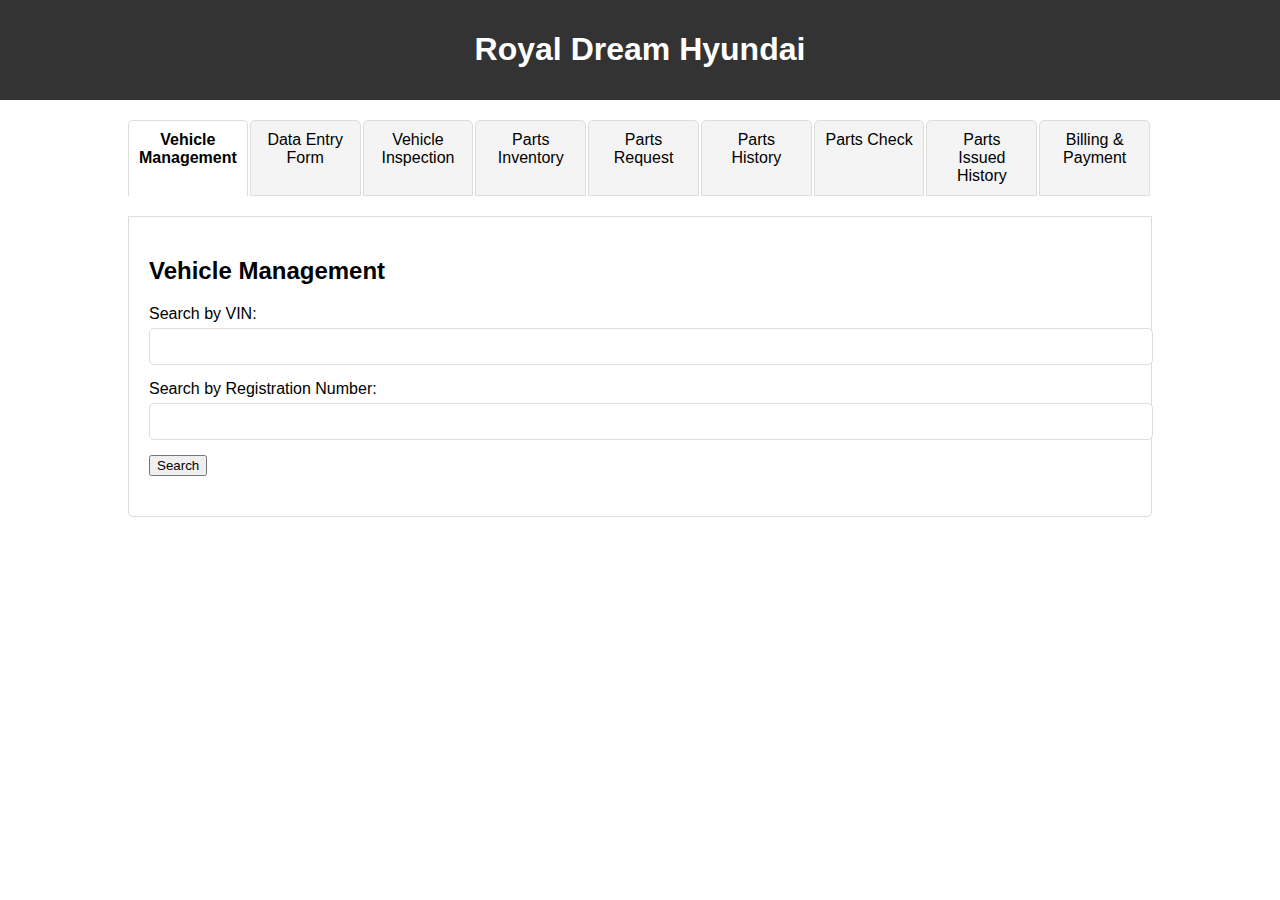
<file: index.html>
<!DOCTYPE html>
<html lang="en">
<head>
    <meta charset="UTF-8">
    <meta name="viewport" content="width=device-width, initial-scale=1.0">
    <title>Royal Dream Hyundai</title>
    <style>
        body {
            font-family: Arial, sans-serif;
            margin: 0;
            padding: 0;
        }
        header {
            background: #333;
            color: #fff;
            padding: 10px 0;
            text-align: center;
        }
        .container {
            width: 80%;
            margin: auto;
        }
        .tabs {
            display: flex;
            cursor: pointer;
            margin: 20px 0;
        }
        .tab {
            flex: 1;
            padding: 10px;
            text-align: center;
            background: #f4f4f4;
            border: 1px solid #ddd;
            border-radius: 5px 5px 0 0;
            margin-right: 2px;
        }
        .tab.active {
            background: #fff;
            border-bottom: none;
            font-weight: bold;
        }
        .tab-content {
            display: none;
            padding: 20px;
            border: 1px solid #ddd;
            border-radius: 0 0 5px 5px;
            background: #fff;
        }
        .tab-content.active {
            display: block;
        }
        .form-group {
            margin-bottom: 15px;
        }
        .form-group label {
            display: block;
            margin-bottom: 5px;
        }
        .form-group input,
        .form-group select,
        .form-group textarea,
        .form-group button {
            width: 100%;
            padding: 10px;
            border: 1px solid #ddd;
            border-radius: 5px;
        }
        .form-group button {
            background: #333;
            color: #fff;
            border: none;
            cursor: pointer;
        }
        .form-group button:hover {
            background: #555;
        }
        .results {
            margin-top: 20px;
        }
        .popup {
            display: none;
            position: fixed;
            top: 50%;
            left: 50%;
            transform: translate(-50%, -50%);
            background: #fff;
            padding: 20px;
            border: 1px solid #ddd;
            border-radius: 5px;
            box-shadow: 0 0 10px rgba(0, 0, 0, 0.1);
            z-index: 1000;
        }
        .popup.active {
            display: block;
        }
        .popup-header {
            font-size: 18px;
            margin-bottom: 10px;
        }
        .popup-close {
            float: right;
            cursor: pointer;
            font-size: 18px;
        }
        .popup-content {
            margin-top: 20px;
        }
        .overlay {
            display: none;
            position: fixed;
            top: 0;
            left: 0;
            width: 100%;
            height: 100%;
            background: rgba(0, 0, 0, 0.5);
            z-index: 999;
        }
        .overlay.active {
            display: block;
        }
    </style>
</head>
<body>
    <header>
        <h1>Royal Dream Hyundai</h1>
    </header>
    <div class="container">
        <div class="tabs">
            <div class="tab active" onclick="showTab('vehicle-management')">Vehicle Management</div>
            <div class="tab" onclick="showTab('data-entry-form')">Data Entry Form</div>
            <div class="tab" onclick="showTab('inspection')">Vehicle Inspection</div>
            <div class="tab" onclick="showTab('parts-inventory')">Parts Inventory</div>
            <div class="tab" onclick="showTab('parts-request')">Parts Request</div>
            <div class="tab" onclick="showTab('parts-history')">Parts History</div>
            <div class="tab" onclick="showTab('parts-check')">Parts Check</div>
            <div class="tab" onclick="showTab('parts-issued-history')">Parts Issued History</div>
            <div class="tab" onclick="showTab('billing-payment')">Billing & Payment</div>
        </div>

        <!-- Vehicle Management Tab -->
        <div id="vehicle-management" class="tab-content active">
            <h2>Vehicle Management</h2>
            <div class="form-group">
                <label for="search_vin">Search by VIN:</label>
                <input type="text" id="search_vin">
            </div>
            <div class="form-group">
                <label for="search_reg">Search by Registration Number:</label>
                <input type="text" id="search_reg">
            </div>
            <button onclick="searchVehicle()">Search</button>
            <div id="vehicle-results" class="results"></div>
        </div>

        <!-- Data Entry Form Tab -->
        <div id="data-entry-form" class="tab-content">
            <h2>Data Entry Form</h2>
            <div class="form-group">
                <label for="customer_name">Customer Name:</label>
                <input type="text" id="customer_name">
            </div>
            <div class="form-group">
                <label for="mobile_number">Mobile Number:</label>
                <input type="text" id="mobile_number">
            </div>
            <div class="form-group">
                <label for="vin_number">VIN Number:</label>
                <input type="text" id="vin_number">
            </div>
            <div class="form-group">
                <label for="registration_number">Registration Number:</label>
                <input type="text" id="registration_number">
            </div>
            <div class="form-group">
                <label for="current_mileage">Current Mileage:</label>
                <input type="number" id="current_mileage">
            </div>
            <button onclick="submitDataEntry()">Submit</button>
            <div id="token-info" class="results"></div>
        </div>

        <!-- Vehicle Inspection Tab -->
        <div id="inspection" class="tab-content">
            <h2>Vehicle Inspection</h2>
            <form id="inspection-form">
                <div class="form-group">
                    <label for="inspection_vin">VIN Number:</label>
                    <input type="text" id="inspection_vin">
                </div>
                <div class="form-group">
                    <label for="inspection_details">Inspection Details:</label>
                    <textarea id="inspection_details"></textarea>
                </div>
                <div class="form-group">
                    <label for="inspection_photo">Upload Photo:</label>
                    <input type="file" id="inspection_photo">
                </div>
                <button type="button" onclick="submitInspection()">Submit Inspection</button>
            </form>
        </div>

        <!-- Parts Inventory Tab -->
        <div id="parts-inventory" class="tab-content">
            <h2>Parts Inventory</h2>
            <div class="form-group">
                <label for="part_number">Part Number:</label>
                <input type="text" id="part_number">
            </div>
            <div class="form-group">
                <label for="part_name">Part Name:</label>
                <input type="text" id="part_name">
            </div>
            <div class="form-group">
                <label for="quantity">Quantity:</label>
                <input type="number" id="quantity">
            </div>
            <button onclick="addPart()">Add Part</button>
            <div class="form-group">
                <label for="import-file">Import Parts (CSV/XLSX):</label>
                <input type="file" id="import-file">
                <button onclick="importParts()">Import</button>
            </div>
        </div>

        <!-- Parts Request Tab -->
        <div id="parts-request" class="tab-content">
            <h2>Parts Request</h2>
            <form id="parts-request-form">
                <div class="form-group">
                    <label for="request_part_number">Part Number:</label>
                    <input type="text" id="request_part_number">
                </div>
                <div class="form-group">
                    <label for="request_quantity">Quantity:</label>
                    <input type="number" id="request_quantity">
                </div>
                <button type="button" onclick="submitPartsRequest()">Submit Request</button>
            </form>
        </div>

        <!-- Parts History Tab -->
        <div id="parts-history" class="tab-content">
            <h2>Parts History</h2>
            <div class="form-group">
                <label for="history_identifier">Part Number/Name:</label>
                <input type="text" id="history_identifier">
            </div>
            <button type="button" onclick="searchPartsHistory()">Search</button>
            <div id="parts-history-results" class="results"></div>
        </div>

        <!-- Parts Check Tab -->
        <div id="parts-check" class="tab-content">
            <h2>Parts Check</h2>
            <div class="form-group">
                <label for="check_part_number">Part Number:</label>
                <input type="text" id="check_part_number">
            </div>
            <button type="button" onclick="checkPart()">Check</button>
            <div id="part-check-results" class="results"></div>
        </div>

        <!-- Parts Issued History Tab -->
        <div id="parts-issued-history" class="tab-content">
            <h2>Parts Issued History</h2>
            <div class="form-group">
                <label for="issued_history_part_number">Part Number:</label>
                <input type="text" id="issued_history_part_number">
            </div>
            <button type="button" onclick="searchIssuedHistory()">Search</button>
            <div id="issued-history-results" class="results"></div>
        </div>

        <!-- Billing & Payment Tab -->
        <div id="billing-payment" class="tab-content">
            <h2>Billing & Payment Details</h2>
            <div class="form-group">
                <label for="billing_invoice_number">Invoice Number:</label>
                <input type="text" id="billing_invoice_number">
            </div>
            <button type="button" onclick="searchBilling()">Search</button>
            <div id="billing-results" class="results"></div>
        </div>

    </div>

    <div id="popup" class="popup">
        <div class="popup-header">
            <span class="popup-close" onclick="closePopup()">×</span>
            <span id="popup-title">Popup Title</span>
        </div>
        <div class="popup-content" id="popup-content">Popup Content</div>
    </div>
    <div id="overlay" class="overlay"></div>

    <script>
        function showTab(tabId) {
            document.querySelectorAll('.tab-content').forEach(tab => {
                tab.classList.remove('active');
            });
            document.querySelectorAll('.tab').forEach(tab => {
                tab.classList.remove('active');
            });
            document.getElementById(tabId).classList.add('active');
            document.querySelector(`.tab[onclick="showTab('${tabId}')"]`).classList.add('active');
        }

        async function searchVehicle() {
            const vin = document.getElementById('search_vin').value;
            const reg = document.getElementById('search_reg').value;

            const response = await fetch('http://127.0.0.1:5000/search_vehicle', {
                method: 'POST',
                headers: {
                    'Content-Type': 'application/json'
                },
                body: JSON.stringify({ vin, reg })
            });

            const result = await response.json();
            document.getElementById('vehicle-results').innerHTML = JSON.stringify(result, null, 2);
        }

        async function submitDataEntry() {
            const customerName = document.getElementById('customer_name').value;
            const mobileNumber = document.getElementById('mobile_number').value;
            const vinNumber = document.getElementById('vin_number').value;
            const registrationNumber = document.getElementById('registration_number').value;
            const currentMileage = document.getElementById('current_mileage').value;

            const response = await fetch('http://127.0.0.1:5000/submit_data_entry', {
                method: 'POST',
                headers: {
                    'Content-Type': 'application/json'
                },
                body: JSON.stringify({ customerName, mobileNumber, vinNumber, registrationNumber, currentMileage })
            });

            const result = await response.json();
            document.getElementById('token-info').innerHTML = JSON.stringify(result, null, 2);
        }

        async function submitInspection() {
            const vin = document.getElementById('inspection_vin').value;
            const details = document.getElementById('inspection_details').value;
            const photo = document.getElementById('inspection_photo').files[0];

            const formData = new FormData();
            formData.append('vin', vin);
            formData.append('details', details);
            formData.append('photo', photo);

            const response = await fetch('http://127.0.0.1:5000/submit_inspection', {
                method: 'POST',
                body: formData
            });

            const result = await response.json();
            alert('Inspection submitted successfully!');
        }

        async function addPart() {
            const partNumber = document.getElementById('part_number').value;
            const partName = document.getElementById('part_name').value;
            const quantity = document.getElementById('quantity').value;

            const response = await fetch('http://127.0.0.1:5000/add_part', {
                method: 'POST',
                headers: {
                    'Content-Type': 'application/json'
                },
                body: JSON.stringify({ partNumber, partName, quantity })
            });

            const result = await response.json();
            alert('Part added successfully!');
        }

        async function importParts() {
            const fileInput = document.getElementById('import-file');
            const file = fileInput.files[0];
            const formData = new FormData();
            formData.append('file', file);

            const response = await fetch('http://127.0.0.1:5000/import_parts', {
                method: 'POST',
                body: formData
            });

            const result = await response.json();
            alert('Parts imported successfully!');
        }

        async function submitPartsRequest() {
            const partNumber = document.getElementById('request_part_number').value;
            const quantity = document.getElementById('request_quantity').value;

            const response = await fetch('http://127.0.0.1:5000/submit_parts_request', {
                method: 'POST',
                headers: {
                    'Content-Type': 'application/json'
                },
                body: JSON.stringify({ partNumber, quantity })
            });

            const result = await response.json();
            alert('Parts request submitted successfully!');
        }

        async function searchPartsHistory() {
            const identifier = document.getElementById('history_identifier').value;

            const response = await fetch('http://127.0.0.1:5000/search_parts_history', {
                method: 'POST',
                headers: {
                    'Content-Type': 'application/json'
                },
                body: JSON.stringify({ identifier })
            });

            const result = await response.json();
            document.getElementById('parts-history-results').innerHTML = JSON.stringify(result, null, 2);
        }

        async function checkPart() {
            const partNumber = document.getElementById('check_part_number').value;

            const response = await fetch('http://127.0.0.1:5000/check_part', {
                method: 'POST',
                headers: {
                    'Content-Type': 'application/json'
                },
                body: JSON.stringify({ partNumber })
            });

            const result = await response.json();
            document.getElementById('part-check-results').innerHTML = JSON.stringify(result, null, 2);
        }

        async function searchIssuedHistory() {
            const partNumber = document.getElementById('issued_history_part_number').value;

            const response = await fetch('http://127.0.0.1:5000/search_issued_history', {
                method: 'POST',
                headers: {
                    'Content-Type': 'application/json'
                },
                body: JSON.stringify({ partNumber })
            });

            const result = await response.json();
            document.getElementById('issued-history-results').innerHTML = JSON.stringify(result, null, 2);
        }

        async function searchBilling() {
            const invoiceNumber = document.getElementById('billing_invoice_number').value;

            const response = await fetch('http://127.0.0.1:5000/search_billing', {
                method: 'POST',
                headers: {
                    'Content-Type': 'application/json'
                },
                body: JSON.stringify({ invoiceNumber })
            });

            const result = await response.json();
            document.getElementById('billing-results').innerHTML = JSON.stringify(result, null, 2);
        }

        function closePopup() {
            document.getElementById('popup').classList.remove('active');
            document.getElementById('overlay').classList.remove('active');
        }
    </script>
</body>
</html>
</file>
